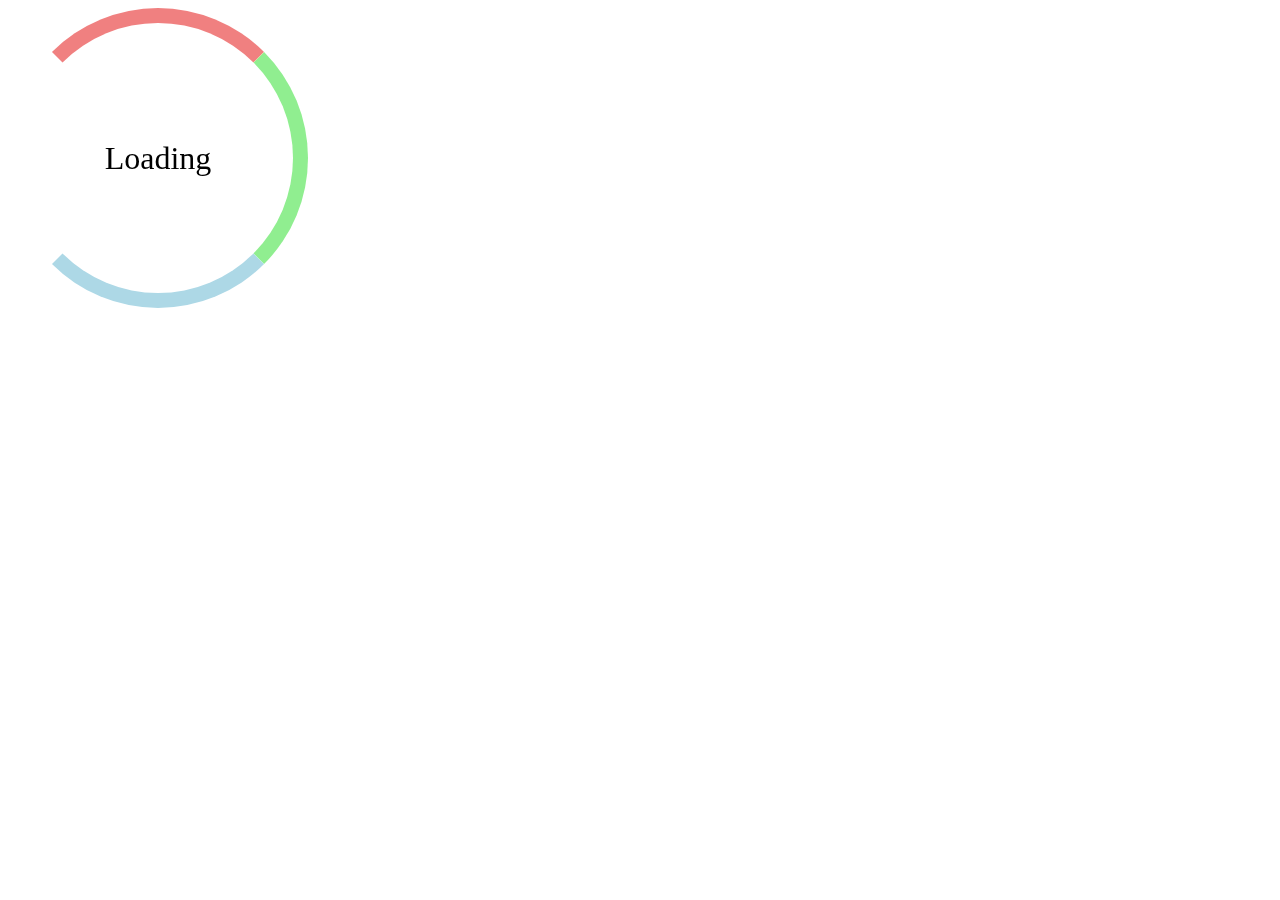
<file: animated_loading_spinner/index.html>
<!DOCTYPE html>
<html lang="en">
<head>
    <meta charset="UTF-8">
    <meta http-equiv="X-UA-Compatible" content="IE=edge">
    <meta name="viewport" content="width=device-width, initial-scale=1.0">
    <link rel="stylesheet" href="css/style.css">
    <title>Animated Loading Spinner</title>
</head>


<!-- Created by following this youtube tutorial from Web Dev Simplified
     "https://youtu.be/Gx35fMhDPWs" -->
<body>
    <div class="spinner">
        Loading
        <div class="spinner-sector spinner-sector-red"></div>
        <div class="spinner-sector spinner-sector-green"></div>
        <div class="spinner-sector spinner-sector-blue"></div>
    </div>
</body>
</html>
</file>
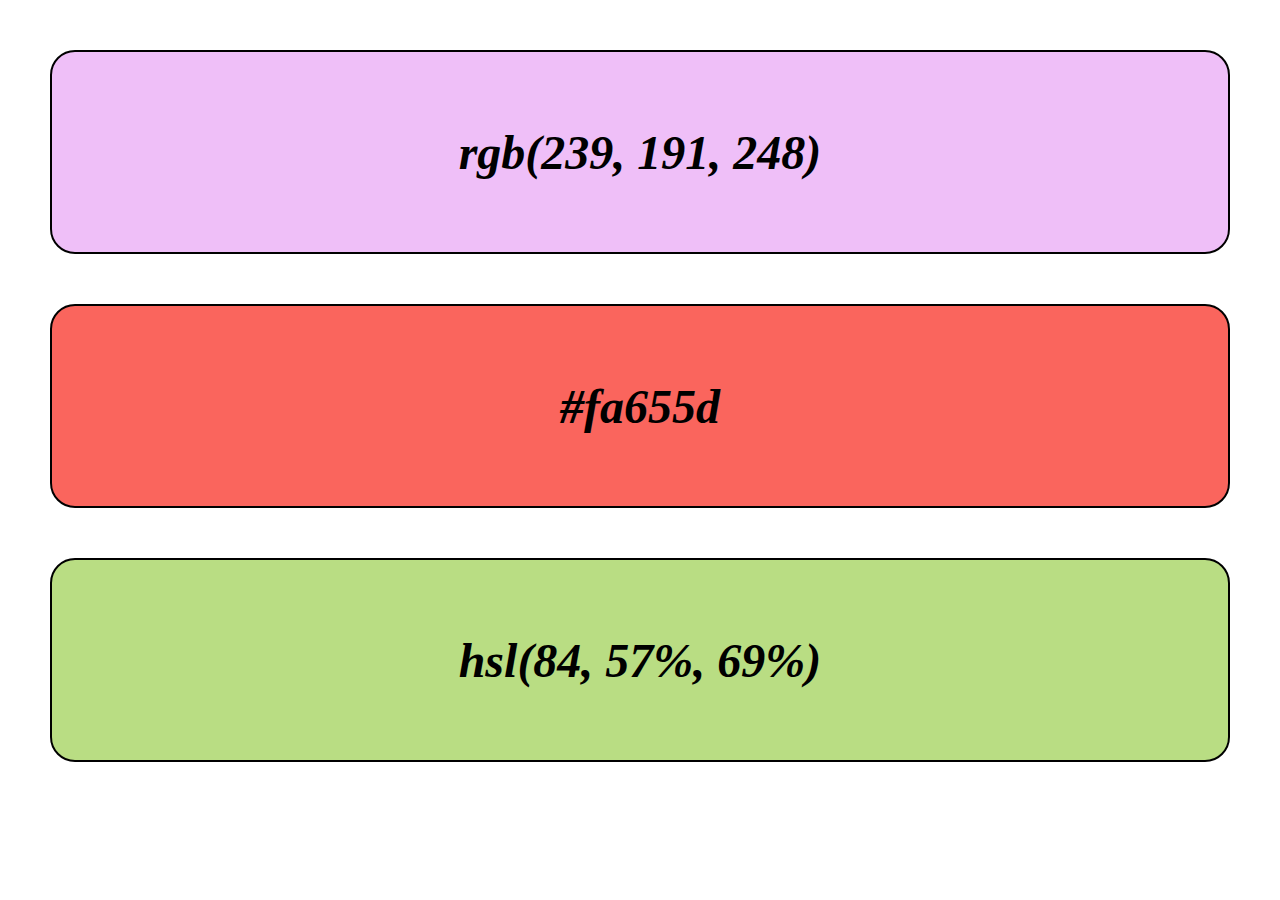
<file: colorGenerator/index.html>
<!-- KODET AV MARIUS SKJELLERUD -->

<!DOCTYPE html>
<html lang="en">
<head>
    <meta charset="UTF-8">
    <meta http-equiv="X-UA-Compatible" content="IE=edge">
    <meta name="viewport" content="width=device-width, initial-scale=1.0">
    <title>Color Code Generator</title>
    <link rel="stylesheet" href="css/style.css">
    <script src="js/script.js" defer></script>
</head>
<body>

    <div class="rgb" id="strColRgb">
        <h1>rgb(239, 191, 248)</h1>
    </div>
    <div class="hex" id="strColHex">
        <h1>#fa655d</h1>
    </div>
    <div class="hsl" id="strColHsl">
        <h1>hsl(84, 57%, 69%)</h1>
    </div>

</body>
</html>
</file>
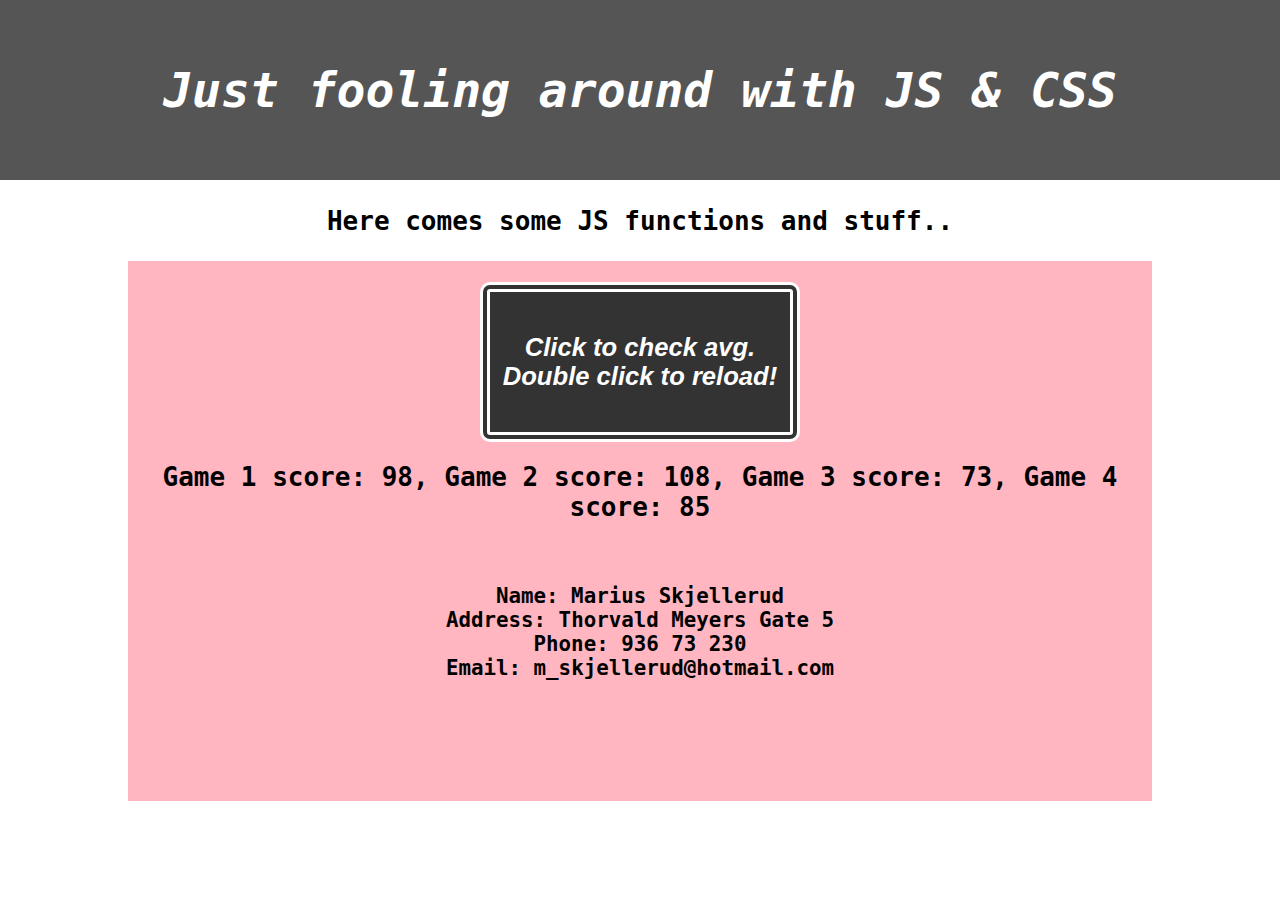
<file: Playing with CSS & JS/index.html>
<!DOCTYPE html>
<html lang="en">
<head>
    <meta charset="UTF-8">
    <meta http-equiv="X-UA-Compatible" content="IE=edge">
    <meta name="viewport" content="width=device-width, initial-scale=1.0">
    <title>JS fooling around</title>
    <link rel="stylesheet" href="css/style.css">
    <script src="js/script.js" defer></script> <!-- bruker defer så skriptet lastes etter body tagen, liker å ha scriptet i head enn i bunn av body -->
</head>
<body>

    <div class="title-container">
        <h1>Just fooling around with JS & CSS</h1>
    </div>

    <div class="content-container">
        <h1>Here comes some JS functions and stuff..</h1>
        <div class="jsMe">
            <button id="btn" onclick="ClickMe();" ondblclick="location.reload();">Click to check avg. Double click to reload!</button>
            <h1 id="scores"></h1>
            <h2 id="clicked"></h2>
            <h3 id="myCard"></h3>
        </div>
    </div>

    
</body>
</html>
</file>
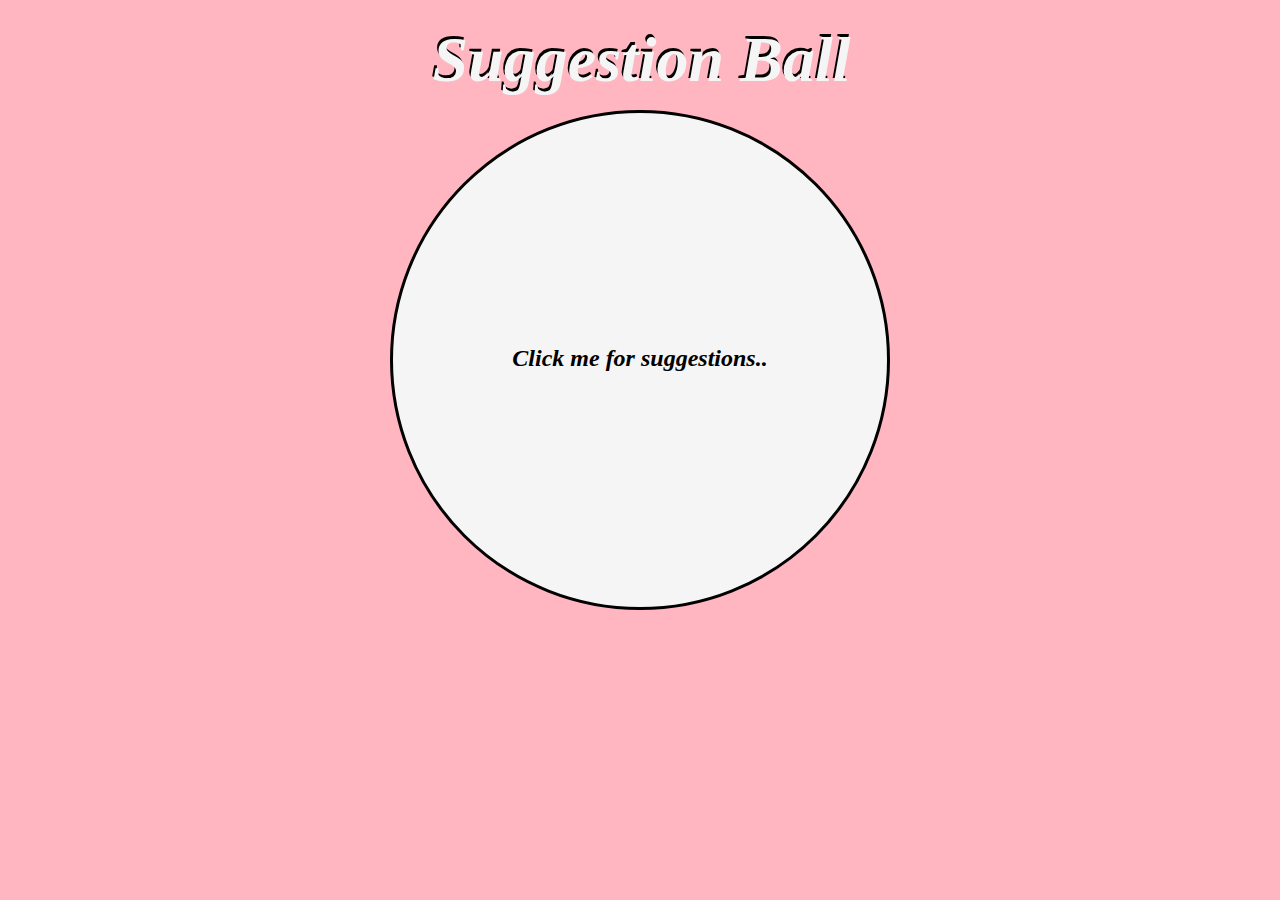
<file: suggestionBall/index.html>
<!DOCTYPE html>
<html lang="en">
<head>
    <meta charset="UTF-8">
    <meta http-equiv="X-UA-Compatible" content="IE=edge">
    <meta name="viewport" content="width=device-width, initial-scale=1.0">
    <title>Suggestion Ball</title>
    <link rel="stylesheet" href="css/style.css">
    <script src="js/script.js" defer></script>
</head>
<body>

<div class="container">
    <div class="title title1">
        <h1>Suggestion Ball</h1>
    </div>
    <div class="title title2">
        <h1>Suggestion Ball</h1>
    </div>
    
    <div class="content">
        <h1>Click me for suggestions..</h1>
    </div>
</div>
    
</body>
</html>
</file>
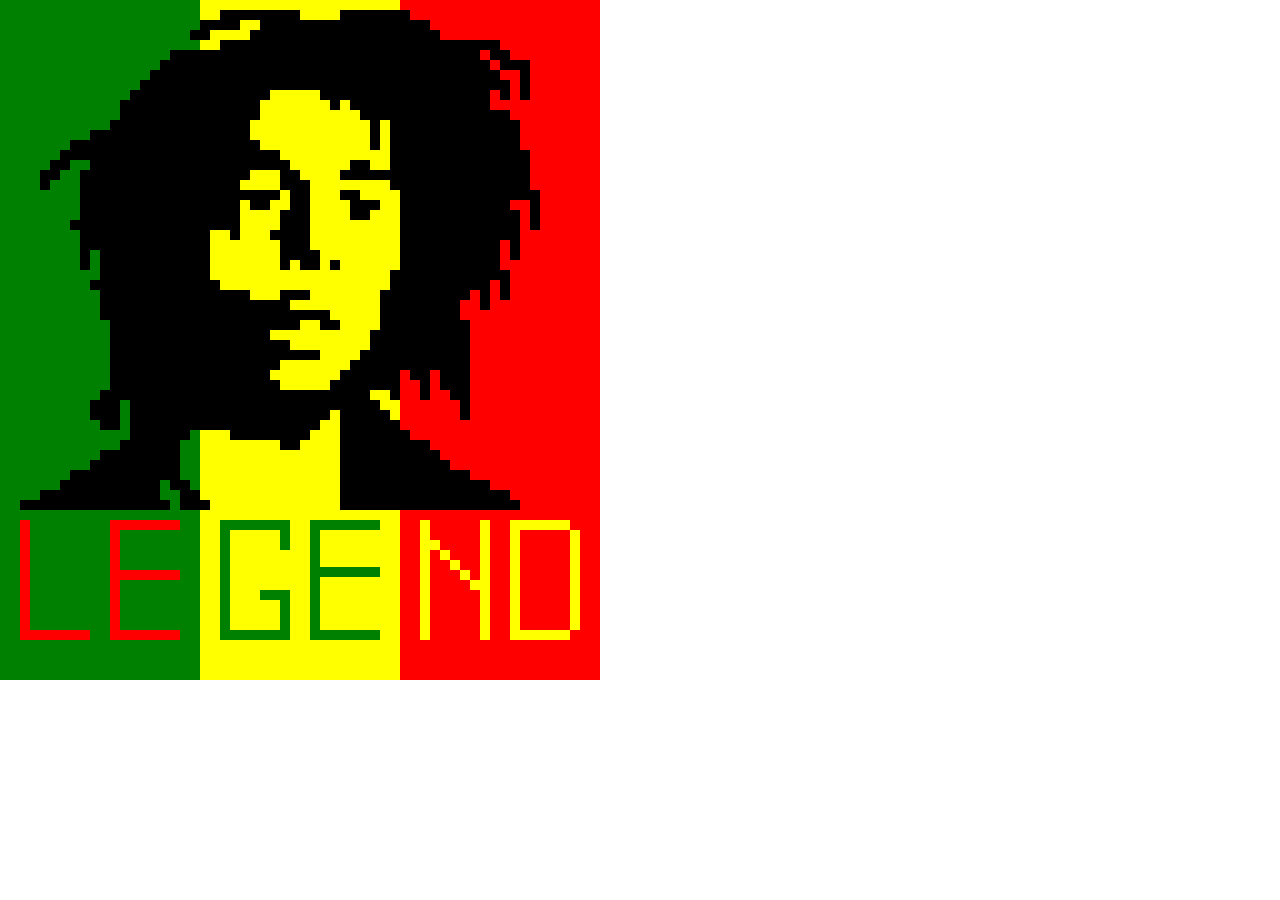
<file: div_pixel_art/bob_marley.html>
<!doctype html>

<html>

<head>

<title>Bob Marley</title>	

<style>
		#div{
		width: 200px;
		height: 680px;
		background-color: green;
		position: absolute;
		top: 0px;
		left: 0px;
		}
			#div1{
		width: 200px;
		height: 680px; 
		background-color: yellow;
		position: absolute;
		top: 0px;
		left: 200px;
		}
			#div2{
		width: 200px;
		height: 680px; 
		background-color: red;
		position: absolute;
		top: 0px;
		left: 400px;
		}
			#div3{
		width: 80px;
		height: 10px;
		background-color: black;
		position: absolute;
		top: 10px;
		left: 220px;
		}
			#div4{
		width: 70px;
		height: 10px; 
		background-color: black;
		position: absolute;
		top: 10px;
		left: 340px;
		}
			#div5{
		width: 40px;
		height: 10px; 
		background-color: black;
		position: absolute;
		top: 20px;
		left: 200px;
		}
			#div6{
		width: 170px;
		height: 10px;
		background-color: black;
		position: absolute;
		top: 20px;
		left: 260px;
		}
			#div7{
		width: 20px;
		height: 10px; 
		background-color: black;
		position: absolute;
		top: 30px;
		left: 190px;
		}
			#div8{
		width: 190px;
		height: 10px; 
		background-color: black;
		position: absolute;
		top: 30px;
		left: 250px;
		}
			#div9{
		width: 280px;
		height: 10px;
		background-color: black;
		position: absolute;
		top: 40px;
		left: 220px;
		}
			#div10{
		width: 310px;
		height: 10px; 
		background-color: black;
		position: absolute;
		top: 50px;
		left: 170px;
		}
			#div11{
		width: 330px;
		height: 10px; 
		background-color: black;
		position: absolute;
		top: 60px;
		left: 160px;
		}
			#div12{
		width: 350px;
		height: 10px;
		background-color: black;
		position: absolute;
		top: 70px;
		left: 150px;
		}
			#div13{
		width: 370px;
		height: 10px; 
		background-color: black;
		position: absolute;
		top: 80px;
		left: 140px;
		}
			#div14{
		width: 140px;
		height: 10px; 
		background-color: black;
		position: absolute;
		top: 90px;
		left: 130px;
		}
			#div15{
		width: 170px;
		height: 10px;
		background-color: black;
		position: absolute;
		top: 90px;
		left: 320px;
		}
			#div16{
		width: 140px;
		height: 20px; 
		background-color: black;
		position: absolute;
		top: 100px;
		left: 120px;
		}
			#div17{
		width: 10px;
		height: 10px; 
		background-color: black;
		position: absolute;
		top: 100px;
		left: 330px;
		}
			#div18{
		width: 140px;
		height: 10px;
		background-color: black;
		position: absolute;
		top: 100px;
		left: 350px;
		}
			#div19{
		width: 150px;
		height: 10px; 
		background-color: black;
		position: absolute;
		top: 110px;
		left: 360px;
		}
			#div20{
		width: 20px;
		height: 10px; 
		background-color: black;
		position: absolute;
		top: 50px;
		left: 490px;
		}
			#div21{
		width: 30px;
		height: 10px;
		background-color: black;
		position: absolute;
		top: 60px;
		left: 500px;
		}
			#div22{
		width: 10px;
		height: 30px; 
		background-color: black;
		position: absolute;
		top: 70px;
		left: 520px;
		}
			#div23{
		width: 10px;
		height: 10px; 
		background-color: black;
		position: absolute;
		top: 90px;
		left: 500px;
		}
			#div24{
		width: 140px;
		height: 10px;
		background-color: black;
		position: absolute;
		top: 120px;
		left: 110px;
		}
			#div25{
		width: 160px;
		height: 10px; 
		background-color: black;
		position: absolute;
		top: 130px;
		left: 90px;
		}
			#div26{
		width: 130px;
		height: 70px; 
		background-color: black;
		position: absolute;
		top: 120px;
		left: 390px;
		}
			#div27{
		width: 10px;
		height: 30px;
		background-color: black;
		position: absolute;
		top: 120px;
		left: 370px;
		}
			#div28{
		width: 50px;
		height: 10px; 
		background-color: black;
		position: absolute;
		top: 170px;
		left: 340px;
		}
			#div29{
		width: 20px;
		height: 10px; 
		background-color: black;
		position: absolute;
		top: 160px;
		left: 350px;
		}
			#div30{
		width: 10px;
		height: 50px;
		background-color: black;
		position: absolute;
		top: 150px;
		left: 520px;
		}
			#div31{
		width: 10px;
		height: 40px; 
		background-color: black;
		position: absolute;
		top: 190px;
		left: 530px;
		}
			#div32{
		width: 120px;
		height: 10px; 
		background-color: black;
		position: absolute;
		top: 190px;
		left: 400px;
		}
			#div33{
		width: 110px;
		height: 40px;
		background-color: black;
		position: absolute;
		top: 200px;
		left: 400px;
		}
			#div34{
		width: 10px;
		height: 50px; 
		background-color: black;
		position: absolute;
		top: 210px;
		left: 510px;
		}
			#div35{
		width: 190px;
		height: 10px; 
		background-color: black;
		position: absolute;
		top: 140px;
		left: 70px;
		}
			#div36{
		width: 220px;
		height: 10px;
		background-color: black;
		position: absolute;
		top: 150px;
		left: 60px;
		}
			#div37{
		width: 200px;
		height: 10px; 
		background-color: black;
		position: absolute;
		top: 160px;
		left: 90px;
		}
			#div38{
		width: 170px;
		height: 10px; 
		background-color: black;
		position: absolute;
		top: 170px;
		left: 80px;
		}
			#div39{
		width: 160px;
		height: 50px;
		background-color: black;
		position: absolute;
		top: 180px;
		left: 80px;		
		}
			#div40{
		width: 40px;
		height: 10px;
		background-color: black;
		position: absolute;
		top: 190px;
		left: 240px;		
		}		
			#div41{
		width: 20px;
		height: 10px;
		background-color: black;
		position: absolute;
		top: 200px;
		left: 250px;		
		}
			#div42{
		width: 20px;
		height: 10px;
		background-color: black;
		position: absolute;
		top: 190px;
		left: 340px;		
		}		
			#div43{
		width: 30px;
		height: 10px;
		background-color: black;
		position: absolute;
		top: 200px;
		left: 350px;		
		}
			#div44{
		width: 20px;
		height: 10px;
		background-color: black;
		position: absolute;
		top: 210px;
		left: 350px;		
		}		
			#div45{
		width: 20px;
		height: 10px;
		background-color: black;
		position: absolute;
		top: 170px;
		left: 280px;		
		}
			#div46{
		width: 30px;
		height: 10px;
		background-color: black;
		position: absolute;
		top: 180px;
		left: 280px;		
		}		
			#div47{
		width: 20px;
		height: 20px;
		background-color: black;
		position: absolute;
		top: 190px;
		left: 290px;		
		}
			#div48{
		width: 30px;
		height: 20px;
		background-color: black;
		position: absolute;
		top: 210px;
		left: 280px;		
		}		
			#div49{
		width: 40px;
		height: 10px;
		background-color: black;
		position: absolute;
		top: 230px;
		left: 270px;		
		}
			#div50{
		width: 30px;
		height: 10px;
		background-color: black;
		position: absolute;
		top: 240px;
		left: 280px;		
		}		
			#div51{
		width: 40px;
		height: 10px;
		background-color: black;
		position: absolute;
		top: 250px;
		left: 280px;		
		}
			#div52{
		width: 10px;
		height: 10px;
		background-color: black;
		position: absolute;
		top: 260px;
		left: 280px;		
		}		
			#div53{
		width: 20px;
		height: 10px;
		background-color: black;
		position: absolute;
		top: 260px;
		left: 300px;		
		}
			#div54{
		width: 10px;
		height: 10px;
		background-color: black;
		position: absolute;
		top: 260px;
		left: 330px;		
		}		
			#div55{
		width: 10px;
		height: 10px;
		background-color: black;
		position: absolute;
		top: 230px;
		left: 230px;		
		}
			#div56{
		width: 130px;
		height: 20px;
		background-color: black;
		position: absolute;
		top: 230px;
		left: 80px;		
		}		
			#div57{
		width: 10px;
		height: 10px;
		background-color: black;
		position: absolute;
		top: 220px;
		left: 70px;		
		}
			#div58{
		width: 10px;
		height: 20px;
		background-color: black;
		position: absolute;
		top: 250px;
		left: 80px;		
		}		
			#div59{
		width: 110px;
		height: 30px;
		background-color: black;
		position: absolute;
		top: 250px;
		left: 100px;		
		}
			#div60{
		width: 130px;
		height: 10px;
		background-color: black;
		position: absolute;
		top: 280px;
		left: 90px;		
		}		
			#div61{
		width: 20px;
		height: 10px;
		background-color: black;
		position: absolute;
		top: 160px;
		left: 50px;		
		}
			#div62{
		width: 20px;
		height: 10px;
		background-color: black;
		position: absolute;
		top: 170px;
		left: 40px;		
		}		
			#div63{
		width: 10px;
		height: 10px;
		background-color: black;
		position: absolute;
		top: 180px;
		left: 40px;		
		}
			#div64{
		width: 150px;
		height: 10px;
		background-color: black;
		position: absolute;
		top: 290px;
		left: 100px;		
		}		
			#div65{
		width: 30px;
		height: 10px;
		background-color: black;
		position: absolute;
		top: 290px;
		left: 280px;		
		}
			#div66{
		width: 190px;
		height: 10px;
		background-color: black;
		position: absolute;
		top: 300px;
		left: 100px;		
		}		
			#div67{
		width: 230px;
		height: 10px;
		background-color: black;
		position: absolute;
		top: 310px;
		left: 100px;		
		}	
			#div68{
		width: 190px;
		height: 10px;
		background-color: black;
		position: absolute;
		top: 320px;
		left: 110px;		
		}		
			#div69{
		width: 20px;
		height: 10px;
		background-color: black;
		position: absolute;
		top: 320px;
		left: 320px;		
		}
			#div70{
		width: 160px;
		height: 10px;
		background-color: black;
		position: absolute;
		top: 330px;
		left: 110px;		
		}		
			#div71{
		width: 180px;
		height: 10px;
		background-color: black;
		position: absolute;
		top: 340px;
		left: 110px;		
		}	
			#div72{
		width: 210px;
		height: 10px;
		background-color: black;
		position: absolute;
		top: 350px;
		left: 110px;		
		}		
			#div73{
		width: 170px;
		height: 10px;
		background-color: black;
		position: absolute;
		top: 360px;
		left: 110px;		
		}
			#div74{
		width: 160px;
		height: 10px;
		background-color: black;
		position: absolute;
		top: 370px;
		left: 110px;		
		}		
			#div75{
		width: 170px;
		height: 10px;
		background-color: black;
		position: absolute;
		top: 380px;
		left: 110px;		
		}	
			#div76{
		width: 270px;
		height: 10px;
		background-color: black;
		position: absolute;
		top: 390px;
		left: 100px;		
		}		
			#div77{
		width: 30px;
		height: 20px;
		background-color: black;
		position: absolute;
		top: 400px;
		left: 90px;		
		}
			#div78{
		width: 20px;
		height: 10px;
		background-color: black;
		position: absolute;
		top: 420px;
		left: 100px;		
		}		
			#div79{
		width: 250px;
		height: 10px;
		background-color: black;
		position: absolute;
		top: 400px;
		left: 130px;		
		}	
			#div80{
		width: 200px;
		height: 10px;
		background-color: black;
		position: absolute;
		top: 410px;
		left: 130px;		
		}		
			#div81{
		width: 50px;
		height: 10px;
		background-color: black;
		position: absolute;
		top: 410px;
		left: 340px;		
		}
			#div82{
		width: 190px;
		height: 10px;
		background-color: black;
		position: absolute;
		top: 420px;
		left: 130px;		
		}		
			#div83{
		width: 60px;
		height: 10px;
		background-color: black;
		position: absolute;
		top: 420px;
		left: 340px;		
		}	
			#div84{
		width: 100px;
		height: 30px;
		background-color: black;
		position: absolute;
		top: 240px;
		left: 400px;		
		}		
			#div85{
		width: 120px;
		height: 10px;
		background-color: black;
		position: absolute;
		top: 270px;
		left: 390px;		
		}
			#div86{
		width: 10px;
		height: 20px;
		background-color: black;
		position: absolute;
		top: 280px;
		left: 500px;		
		}		
			#div87{
		width: 10px;
		height: 30px;
		background-color: black;
		position: absolute;
		top: 280px;
		left: 480px;		
		}	
			#div88{
		width: 10px;
		height: 10px;
		background-color: black;
		position: absolute;
		top: 280px;
		left: 470px;		
		}		
			#div89{
		width: 10px;
		height: 20px;
		background-color: black;
		position: absolute;
		top: 280px;
		left: 460px;		
		}
			#div90{
		width: 10px;
		height: 100px;
		background-color: black;
		position: absolute;
		top: 320px;
		left: 460px;		
		}		
			#div91{
		width: 10px;
		height: 120px;
		background-color: black;
		position: absolute;
		top: 280px;
		left: 450px;		
		}	
			#div92{
		width: 10px;
		height: 110px;
		background-color: black;
		position: absolute;
		top: 280px;
		left: 440px;		
		}		
			#div93{
		width: 10px;
		height: 90px;
		background-color: black;
		position: absolute;
		top: 280px;
		left: 430px;		
		}
			#div94{
		width: 10px;
		height: 120px;
		background-color: black;
		position: absolute;
		top: 280px;
		left: 420px;		
		}		
			#div95{
		width: 10px;
		height: 100px;
		background-color: black;
		position: absolute;
		top: 280px;
		left: 410px;		
		}
			#div96{
		width: 10px;
		height: 90px;
		background-color: black;
		position: absolute;
		top: 280px;
		left: 400px;		
		}
			#div97{
		width: 10px;
		height: 120px;
		background-color: black;
		position: absolute;
		top: 280px;
		left: 390px;		
		}
			#div98{
		width: 10px;
		height: 100px;
		background-color: black;
		position: absolute;
		top: 290px;
		left: 380px;		
		}
			#div99{
		width: 10px;
		height: 60px;
		background-color: black;
		position: absolute;
		top: 330px;
		left: 370px;		
		}
			#div100{
		width: 10px;
		height: 40px;
		background-color: black;
		position: absolute;
		top: 350px;
		left: 360px;		
		}
			#div101{
		width: 10px;
		height: 30px;
		background-color: black;
		position: absolute;
		top: 360px;
		left: 350px;		
		}
			#div102{
		width: 10px;
		height: 20px;
		background-color: black;
		position: absolute;
		top: 370px;
		left: 340px;		
		}
			#div103{
		width: 10px;
		height: 10px;
		background-color: black;
		position: absolute;
		top: 380px;
		left: 330px;		
		}
			#div104{
		width: 60px;
		height: 10px;
		background-color: black;
		position: absolute;
		top: 430px;
		left: 130px;		
		}
			#div105{
		width: 60px;
		height: 10px;
		background-color: black;
		position: absolute;
		top: 440px;
		left: 120px;		
		}
			#div106{
		width: 80px;
		height: 10px;
		background-color: black;
		position: absolute;
		top: 450px;
		left: 100px;		
		}
			#div107{
		width: 90px;
		height: 10px;
		background-color: black;
		position: absolute;
		top: 460px;
		left: 90px;		
		}
			#div108{
		width: 110px;
		height: 10px;
		background-color: black;
		position: absolute;
		top: 470px;
		left: 70px;		
		}
			#div109{
		width: 100px;
		height: 10px;
		background-color: black;
		position: absolute;
		top: 480px;
		left: 60px;		
		}
			#div110{
		width: 20px;
		height: 10px;
		background-color: black;
		position: absolute;
		top: 480px;
		left: 170px;		
		}
			#div111{
		width: 20px;
		height: 10px;
		background-color: black;
		position: absolute;
		top: 490px;
		left: 180px;		
		}
			#div112{
		width: 30px;
		height: 10px;
		background-color: black;
		position: absolute;
		top: 500px;
		left: 180px;		
		}
			#div113{
		width: 120px;
		height: 10px;
		background-color: black;
		position: absolute;
		top: 490px;
		left: 40px;		
		}
			#div114{
		width: 150px;
		height: 10px;
		background-color: black;
		position: absolute;
		top: 500px;
		left: 20px;		
		}
			#div115{
		width: 80px;
		height: 10px;
		background-color: black;
		position: absolute;
		top: 430px;
		left: 230px;		
		}
			#div116{
		width: 20px;
		height: 10px;
		background-color: black;
		position: absolute;
		top: 440px;
		left: 280px;		
		}
			#div117{
		width: 70px;
		height: 10px;
		background-color: black;
		position: absolute;
		top: 430px;
		left: 340px;		
		}
			#div118{
		width: 90px;
		height: 10px;
		background-color: black;
		position: absolute;
		top: 440px;
		left: 340px;		
		}
			#div119{
		width: 100px;
		height: 10px;
		background-color: black;
		position: absolute;
		top: 450px;
		left: 340px;		
		}
			#div120{
		width: 110px;
		height: 10px;
		background-color: black;
		position: absolute;
		top: 460px;
		left: 340px;		
		}
			#div121{
		width: 130px;
		height: 10px;
		background-color: black;
		position: absolute;
		top: 470px;
		left: 340px;		
		}
			#div122{
		width: 150px;
		height: 10px;
		background-color: black;
		position: absolute;
		top: 480px;
		left: 340px;		
		}
			#div123{
		width: 170px;
		height: 10px;
		background-color: black;
		position: absolute;
		top: 490px;
		left: 340px;		
		}
			#div124{
		width: 180px;
		height: 10px;
		background-color: black;
		position: absolute;
		top: 500px;
		left: 340px;		
		}
			#div125{
		width: 10px;
		height: 120px;
		background-color: red;
		position: absolute;
		top: 520px;
		left: 20px;		
		}
			#div126{
		width: 60px;
		height: 10px;
		background-color: red;
		position: absolute;
		top: 630px;
		left: 30px;		
		}
			#div127{
		width: 10px;
		height: 120px;
		background-color: red;
		position: absolute;
		top: 520px;
		left: 110px;		
		}
			#div128{
		width: 60px;
		height: 10px;
		background-color: red;
		position: absolute;
		top: 520px;
		left: 120px;		
		}
			#div129{
		width: 60px;
		height: 10px;
		background-color: red;
		position: absolute;
		top: 570px;
		left: 120px;		
		}
			#div130{
		width: 60px;
		height: 10px;
		background-color: red;
		position: absolute;
		top: 630px;
		left: 120px;		
		}
			#div131{
		width: 10px;
		height: 120px;
		background-color: green;
		position: absolute;
		top: 520px;
		left: 220px;		
		}
			#div132{
		width: 50px;
		height: 10px;
		background-color: green;
		position: absolute;
		top: 520px;
		left: 230px;		
		}
			#div133{
		width: 50px;
		height: 10px;
		background-color: green;
		position: absolute;
		top: 630px;
		left: 230px;		
		}
			#div134{
		width: 10px;
		height: 30px;
		background-color: green;
		position: absolute;
		top: 520px;
		left: 280px;		
		}
			#div135{
		width: 10px;
		height: 50px;
		background-color: green;
		position: absolute;
		top: 590px;
		left: 280px;		
		}
			#div136{
		width: 20px;
		height: 10px;
		background-color: green;
		position: absolute;
		top: 590px;
		left: 260px;		
		}
			#div137{
		width: 10px;
		height: 120px;
		background-color: green;
		position: absolute;
		top: 520px;
		left: 310px;		
		}
			#div138{
		width: 60px;
		height: 10px;
		background-color: green;
		position: absolute;
		top: 520px;
		left: 320px;		
		}
			#div139{
		width: 60px;
		height: 10px;
		background-color: green;
		position: absolute;
		top: 567px;
		left: 320px;		
		}
			#div140{
		width: 60px;
		height: 10px;
		background-color: green;
		position: absolute;
		top: 630px;
		left: 320px;		
		}
			#div141{
		width: 10px;
		height: 120px;
		background-color: yellow;
		position: absolute;
		top: 520px;
		left: 420px;		
		}
			#div142{
		width: 10px;
		height: 120px;
		background-color: yellow;
		position: absolute;
		top: 520px;
		left: 480px;		
		}
			#div143{
		width: 10px;
		height: 120px;
		background-color: yellow;
		position: absolute;
		top: 520px;
		left: 510px;		
		}
			#div144{
		width: 10px;
		height: 100px;
		background-color: yellow;
		position: absolute;
		top: 530px;
		left: 570px;		
		}
			#div145{
		width: 50px;
		height: 10px;
		background-color: yellow;
		position: absolute;
		top: 520px;
		left: 520px;		
		}
			#div146{
		width: 50px;
		height: 10px;
		background-color: yellow;
		position: absolute;
		top: 630px;
		left: 520px;		
		}
			#div147{
		width: 10px;
		height: 10px;
		background-color: yellow;
		position: absolute;
		top: 540px;
		left: 430px;		
		}
			#div148{
		width: 10px;
		height: 10px;
		background-color: yellow;
		position: absolute;
		top: 550px;
		left: 440px;		
		}
			#div149{
		width: 10px;
		height: 10px;
		background-color: yellow;
		position: absolute;
		top: 560px;
		left: 450px;		
		}
			#div150{
		width: 10px;
		height: 10px;
		background-color: yellow;
		position: absolute;
		top: 570px;
		left: 460px;		
		}
			#div151{
		width: 10px;
		height: 10px;
		background-color: yellow;
		position: absolute;
		top: 580px;
		left: 470px;		
		}


		</style>

</head>

<body>

<div id="div"></div>
<div id="div1"></div>
<div id="div2"></div>
<div id="div3"></div>
<div id="div4"></div>
<div id="div5"></div>
<div id="div6"></div>
<div id="div7"></div>
<div id="div8"></div>
<div id="div9"></div>
<div id="div10"></div>
<div id="div11"></div>
<div id="div12"></div>
<div id="div13"></div>
<div id="div14"></div>
<div id="div15"></div>
<div id="div16"></div>
<div id="div17"></div>
<div id="div18"></div>
<div id="div19"></div>
<div id="div20"></div>
<div id="div21"></div>
<div id="div22"></div>
<div id="div23"></div>
<div id="div24"></div>
<div id="div25"></div>
<div id="div26"></div>
<div id="div27"></div>
<div id="div28"></div>
<div id="div29"></div>
<div id="div30"></div>
<div id="div31"></div>
<div id="div32"></div>
<div id="div33"></div>
<div id="div34"></div>
<div id="div35"></div>
<div id="div36"></div>
<div id="div37"></div>
<div id="div38"></div>
<div id="div39"></div>
<div id="div40"></div>
<div id="div41"></div>
<div id="div42"></div>
<div id="div43"></div>
<div id="div44"></div>
<div id="div45"></div>
<div id="div46"></div>
<div id="div47"></div>
<div id="div48"></div>
<div id="div49"></div>
<div id="div50"></div>
<div id="div51"></div>
<div id="div52"></div>
<div id="div53"></div>
<div id="div54"></div>
<div id="div55"></div>
<div id="div56"></div>
<div id="div57"></div>
<div id="div58"></div>
<div id="div59"></div>
<div id="div60"></div>
<div id="div61"></div>
<div id="div62"></div>
<div id="div63"></div>
<div id="div64"></div>
<div id="div65"></div>
<div id="div66"></div>
<div id="div67"></div>
<div id="div68"></div>
<div id="div69"></div>
<div id="div70"></div>
<div id="div71"></div>
<div id="div72"></div>
<div id="div73"></div>
<div id="div74"></div>
<div id="div75"></div>
<div id="div76"></div>
<div id="div77"></div>
<div id="div78"></div>
<div id="div79"></div>
<div id="div80"></div>
<div id="div81"></div>
<div id="div82"></div>
<div id="div83"></div>
<div id="div84"></div>
<div id="div85"></div>
<div id="div86"></div>
<div id="div87"></div>
<div id="div88"></div>
<div id="div89"></div>
<div id="div90"></div>
<div id="div91"></div>
<div id="div92"></div>
<div id="div93"></div>
<div id="div94"></div>
<div id="div95"></div>
<div id="div96"></div>
<div id="div97"></div>
<div id="div98"></div>
<div id="div99"></div>
<div id="div100"></div>
<div id="div101"></div>
<div id="div102"></div>
<div id="div103"></div>
<div id="div104"></div>
<div id="div105"></div>
<div id="div106"></div>
<div id="div107"></div>
<div id="div108"></div>
<div id="div109"></div>
<div id="div110"></div>
<div id="div111"></div>
<div id="div112"></div>
<div id="div113"></div>
<div id="div114"></div>
<div id="div115"></div>
<div id="div116"></div>
<div id="div117"></div>
<div id="div118"></div>
<div id="div119"></div>
<div id="div120"></div>
<div id="div121"></div>
<div id="div122"></div>
<div id="div123"></div>
<div id="div124"></div>
<div id="div125"></div>
<div id="div126"></div>
<div id="div127"></div>
<div id="div128"></div>
<div id="div129"></div>
<div id="div130"></div>
<div id="div131"></div>
<div id="div132"></div>
<div id="div133"></div>
<div id="div134"></div>
<div id="div135"></div>
<div id="div136"></div>
<div id="div137"></div>
<div id="div138"></div>
<div id="div139"></div>
<div id="div140"></div>
<div id="div141"></div>
<div id="div142"></div>
<div id="div143"></div>
<div id="div144"></div>
<div id="div145"></div>
<div id="div146"></div>
<div id="div147"></div>
<div id="div148"></div>
<div id="div149"></div>
<div id="div150"></div>
<div id="div151"></div>



</body>

</html>
</file>
<file: animated_loading_spinner/css/style.css>
*, *::after, *::before{
    box-sizing: border-box;
}
.spinner{
    width: 300px;
    height: 300px;
    display: flex;
    justify-content: center;
    align-items: center;
    font-size: 2rem;
    overflow: hidden;
    position: relative;
    animation: text-color 2s ease-in-out infinite alternate;
}
.spinner-sector{
    position: absolute;
    width: 100%;
    height: 100%;
    border-radius: 50%;
    border: 15px solid transparent;
    mix-blend-mode: overlay;
    animation: rotate var(--duration) var(--timing) infinite;
    pointer-events: none;
}
.spinner-sector-red{
    border-top-color: lightcoral;
    --duration: 1.5s;
    --timing: ease-in-out;
}
.spinner-sector-green{
    border-right-color: lightgreen;
    --duration: 2s;
    --timing: ease-in;
}
.spinner-sector-blue{
    border-bottom-color: lightblue;
    --duration: 2.5s;
    --timing: ease-out;
}
@keyframes rotate{
    0%{
        transform: rotate(0);
    }
    100%{
        transform: rotate(360deg);
    }
}
@keyframes text-color{
    0%{
        color: rgba(0, 0, 0, 1);
    }
    50%{
        color: rgba(0, 0, 0, .5);
    }
    100%{
        color: rgba(0, 0, 0, .1);
    }
}
</file>
<file: colorGenerator/css/style.css>
*{
    margin: 0;
    padding: 0;
}
:root{
    --bg-color: white;
    --rgb-color: rgb(239, 191, 248);
    --hex-color: #fa655d;
    --hsl-color: hsl(84, 57%, 69%);
}
body{
    background-color: var(--bg-color);
    height: 80vh;
    margin: 50px;
}

.rgb, .hex, .hsl{
    height: 200px;
    border-radius: 25px;
    border: 2px solid black;
    font-size: 1.5rem;
    font-style: italic;

    display: flex;
    justify-content: center;
    align-items: center;
}
.rgb{
    background-color: var(--rgb-color);
}
.hex{
    background-color: var(--hex-color);
    margin-top: 50px;
}
.hsl{
    background-color: var(--hsl-color);
    margin-top: 50px;
}
</file>
<file: Playing with CSS & JS/css/style.css>
*{
    box-sizing: border-box;
    margin: 0;
    padding: 0;
}
:root{
    --clr-main: #333;
    --clr-second: #555;
    --clr-bgc: #fff;
    --clr-pop: #ffb6c1;
}
body{
    /* standard font size is 16px */
    font-family: monospace;
}

.title-container{
    background-color: var(--clr-main);
    height: 20vh;
    display: flex;
    justify-content: center;
    align-items: center;
}
.title-container:hover{
    background-color: var(--clr-second);
}
.title-container h1{
    color: var(--clr-bgc);
    font-size: 3rem;
    font-style: italic;
}
@media (max-width: 950px) {
    .title-container h1{
        font-size: 2rem;
    }
}

.content-container{
    width: 100%;
    text-align: center;
}
.content-container h1{
    margin: 2%;
}
.jsMe{
    margin-left: 10%;
    margin-right: 10%;
    width: 80%;
    height: 60vh;
    background-color: var(--clr-pop);
}
#btn{
    margin-top: 2%;
    width: 20rem;
    height: 10rem;
    font-size: 1.6rem;
    font-weight: bold;
    font-style: italic;
    background-color: var(--clr-main);
    color: var(--clr-bgc);
    border-radius: 10px;
    border: 10px double var(--clr-bgc);
}
#btn:hover{
    background-color: var(--clr-second);
    color: var(--clr-pop);
    cursor: pointer;
}
#clicked{
    margin-top: -2%;
    font-size: 1.6rem;
}
#myCard{
    margin-top: 8%;
    font-size: 1.3rem;
}
</file>
<file: suggestionBall/css/style.css>
*{
    margin: 0;
    padding: 0;
    box-sizing: border-box;
}
:root{
    --primary-color: rgb(255, 182, 193);
    --secondary-color: rgb(245, 245, 245);
}
body{
    background-color: var(--primary-color);
}

.container{
    display: flex;
    justify-content: center;
}
.title1, .title2, .content h1{
    font-family: Georgia, 'Times New Roman', Times, serif;
    font-style: italic;
}
.title1, .title2{
    font-size: 2rem;
    position: absolute;
}
.title1{
    margin-top: 20px;
}
.title2{
    margin-top: 23px;
    margin-left: 3px;
    color: var(--secondary-color);
}
.content{
    margin-top: 110px;
    width: 500px;
    height: 500px;
    background-color: var(--secondary-color);
    border: 3px solid black;
    border-radius: 50%;
}
.content h1{
    font-size: 1.5rem;
    display: flex;
    justify-content: center;
    margin-top: 47%;
}

@media (max-width: 530px) {
    .title1, .title2{
        font-size: 1.8rem;
    }
}
</file>
